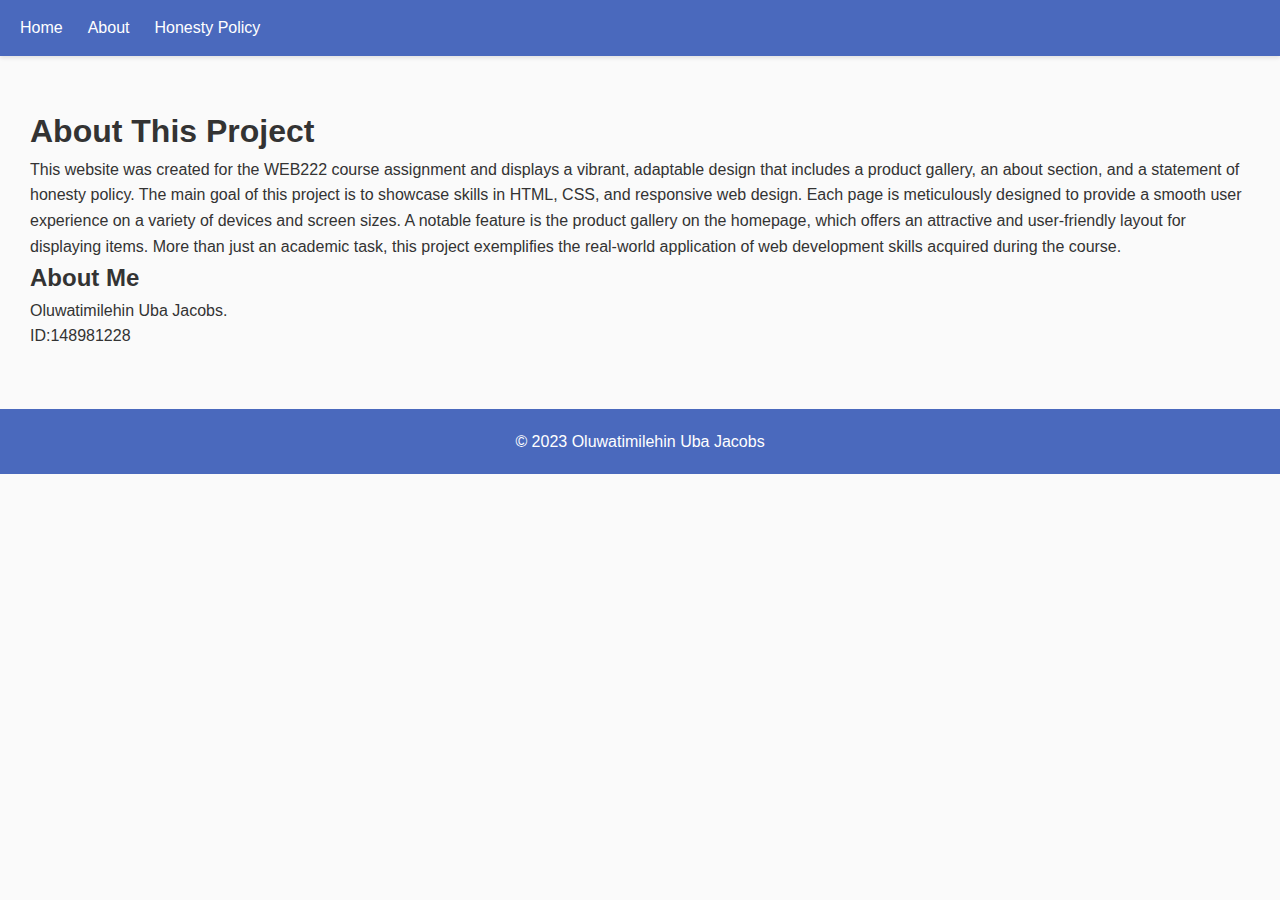
<file: src/about.html>
<!-- Create your About page here. Make sure you include citations -->
<!DOCTYPE html>
<html lang="en">
  <head>
    <meta charset="UTF-8" />
    <title>About</title>
    <link rel="stylesheet" href="style.css" />
  </head>

  <body>
    <header>
      <nav>
        <ul>
          <li><a href="index.html">Home</a></li>
          <li><a href="about.html">About</a></li>
          <li><a href="honesty.html">Honesty Policy</a></li>
        </ul>
      </nav>
    </header>
    <main>
      <section class="about-section">
        <h1>About This Project</h1>
        <p>
          This website was created for the WEB222 course assignment and displays a vibrant,
          adaptable design that includes a product gallery, an about section, and a statement of
          honesty policy. The main goal of this project is to showcase skills in HTML, CSS, and
          responsive web design. Each page is meticulously designed to provide a smooth user
          experience on a variety of devices and screen sizes. A notable feature is the product
          gallery on the homepage, which offers an attractive and user-friendly layout for
          displaying items. More than just an academic task, this project exemplifies the real-world
          application of web development skills acquired during the course.
        </p>

        <h2>About Me</h2>
        <p>Oluwatimilehin Uba Jacobs.</p>
        <p>ID:148981228</p>

        <!-- Include any other relevant sections or content here -->
      </section>
    </main>
    <footer>
      <p>&copy; 2023 Oluwatimilehin Uba Jacobs</p>
    </footer>
  </body>
</html>
</file>
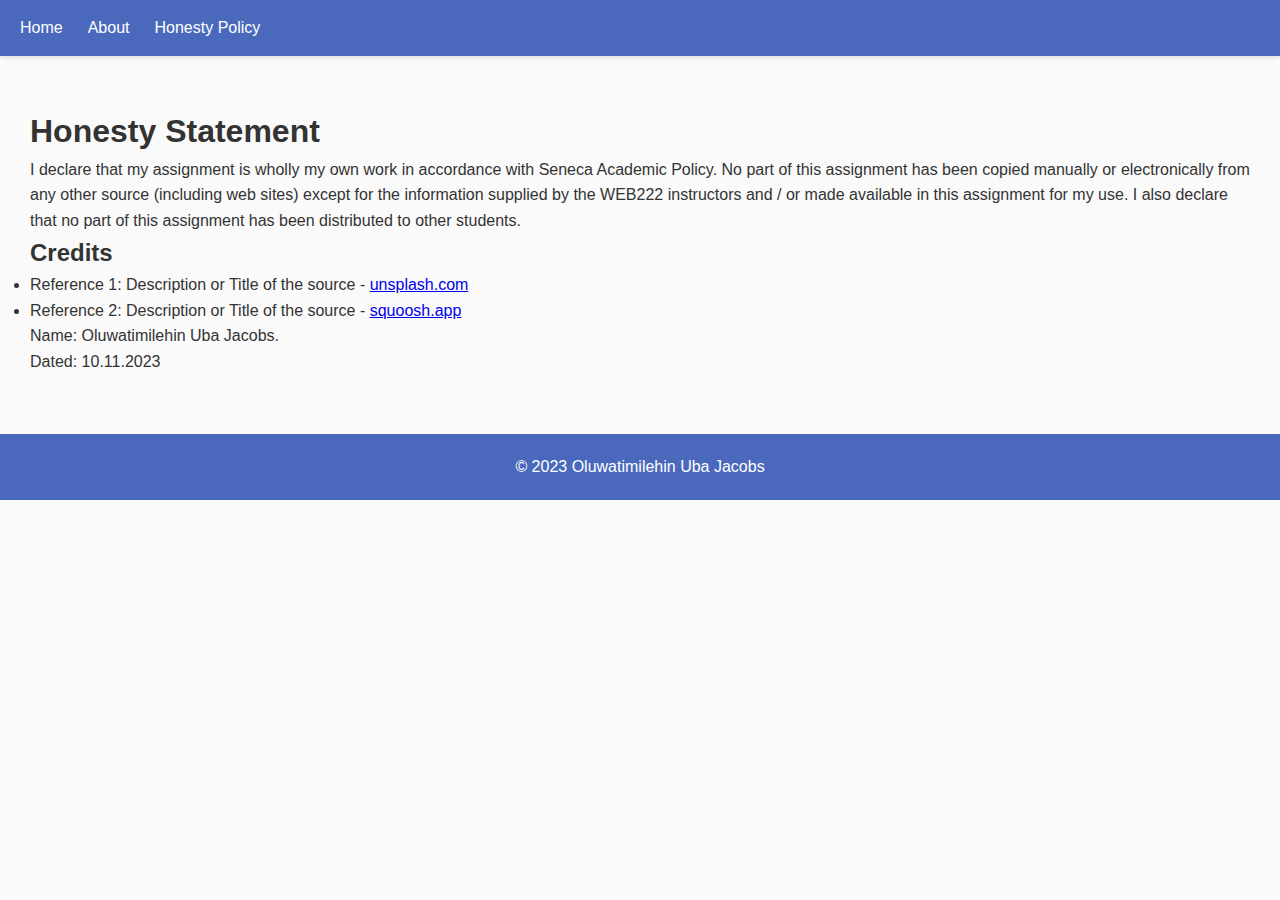
<file: src/honesty.html>
<!DOCTYPE html>
<html lang="en">
  <head>
    <meta charset="UTF-8" />
    <title>Honesty Policy</title>
    <link rel="stylesheet" href="style.css" />
  </head>

  <body>
    <header>
      <nav>
        <ul>
          <li><a href="index.html">Home</a></li>
          <li><a href="about.html">About</a></li>
          <li><a href="honesty.html">Honesty Policy</a></li>
        </ul>
      </nav>
    </header>
    <main>
      <section class="honesty-statement">
        <h1>Honesty Statement</h1>
        <p>
          I declare that my assignment is wholly my own work in accordance with Seneca Academic
          Policy. No part of this assignment has been copied manually or electronically from any
          other source (including web sites) except for the information supplied by the WEB222
          instructors and / or made available in this assignment for my use. I also declare that no
          part of this assignment has been distributed to other students.
        </p>
        <h2>Credits</h2>
        <ul>
          <li>
            Reference 1: Description or Title of the source -
            <a href="https://unsplash.com">unsplash.com</a>
          </li>
          <li>
            Reference 2: Description or Title of the source -
            <a href="https://squoosh.app/">squoosh.app</a>
          </li>
          <!-- More references as needed -->
        </ul>
        <p>Name: Oluwatimilehin Uba Jacobs.</p>
        <p>Dated: 10.11.2023</p>
      </section>
    </main>
    <footer>
      <p>&copy; 2023 Oluwatimilehin Uba Jacobs</p>
    </footer>
  </body>
</html>
</file>
<file: src/style.css>
/* Global Reset */
* {
  margin: 0;
  padding: 0;
  box-sizing: border-box;
  font-family: 'Helvetica Neue', Helvetica, Arial, sans-serif;
}

body {
  background-color: #fafafa;
  color: #333;
  line-height: 1.6;
}

/* Header Styling */
header {
  background-color: #4a69bd;
  color: #ffffff;
  padding: 15px 20px;
  box-shadow: 0 2px 4px rgba(0, 0, 0, 0.1);
}

nav {
  display: flex;
  justify-content: left;
  align-items: center;
}

nav ul {
  list-style: none;
  display: flex;
}

nav ul li {
  margin-right: 25px;
}

nav ul li a {
  color: #ffffff;
  text-decoration: none;
  font-size: 16px;
  font-weight: 500;
  transition: color 0.3s ease;
}

nav ul li a:hover {
  color: #f8c291;
}

/* Main Content Styles */
main {
  padding: 30px;
  margin-top: 20px;
}

/* Card Container */
.card-container {
  display: grid;
  grid-template-columns: repeat(auto-fill, minmax(250px, 1fr));
  gap: 20px;
}

/* Card Styles */
.card {
  background-color: #ffffff;
  border-radius: 8px;
  overflow: hidden;
  box-shadow: 0 4px 8px rgba(0, 0, 0, 0.1);
  transition: all 0.3s ease;
}

.card:hover {
  box-shadow: 0 6px 12px rgba(0, 0, 0, 0.15);
  transform: translateY(-5px);
}

.card img {
  width: 100%;
  display: block;
  border-top-left-radius: 8px;
  border-top-right-radius: 8px;
  height: 400px;
}

.card h2 {
  font-size: 18px;
  margin: 10px;
}

.card p {
  padding: 0 10px;
  color: #666;
}

/* Footer Styling */
footer {
  background-color: #4a69bd;
  color: #ffffff;
  text-align: center;
  padding: 20px 0;
  margin-top: 30px;
}

/* Responsive Design */
@media screen and (max-width: 768px) {
  nav ul li {
    margin-right: 15px;
  }

  nav ul li a {
    font-size: 14px;
  }

  .card-container {
    grid-template-columns: repeat(auto-fill, minmax(200px, 1fr));
  }
}
</file>
